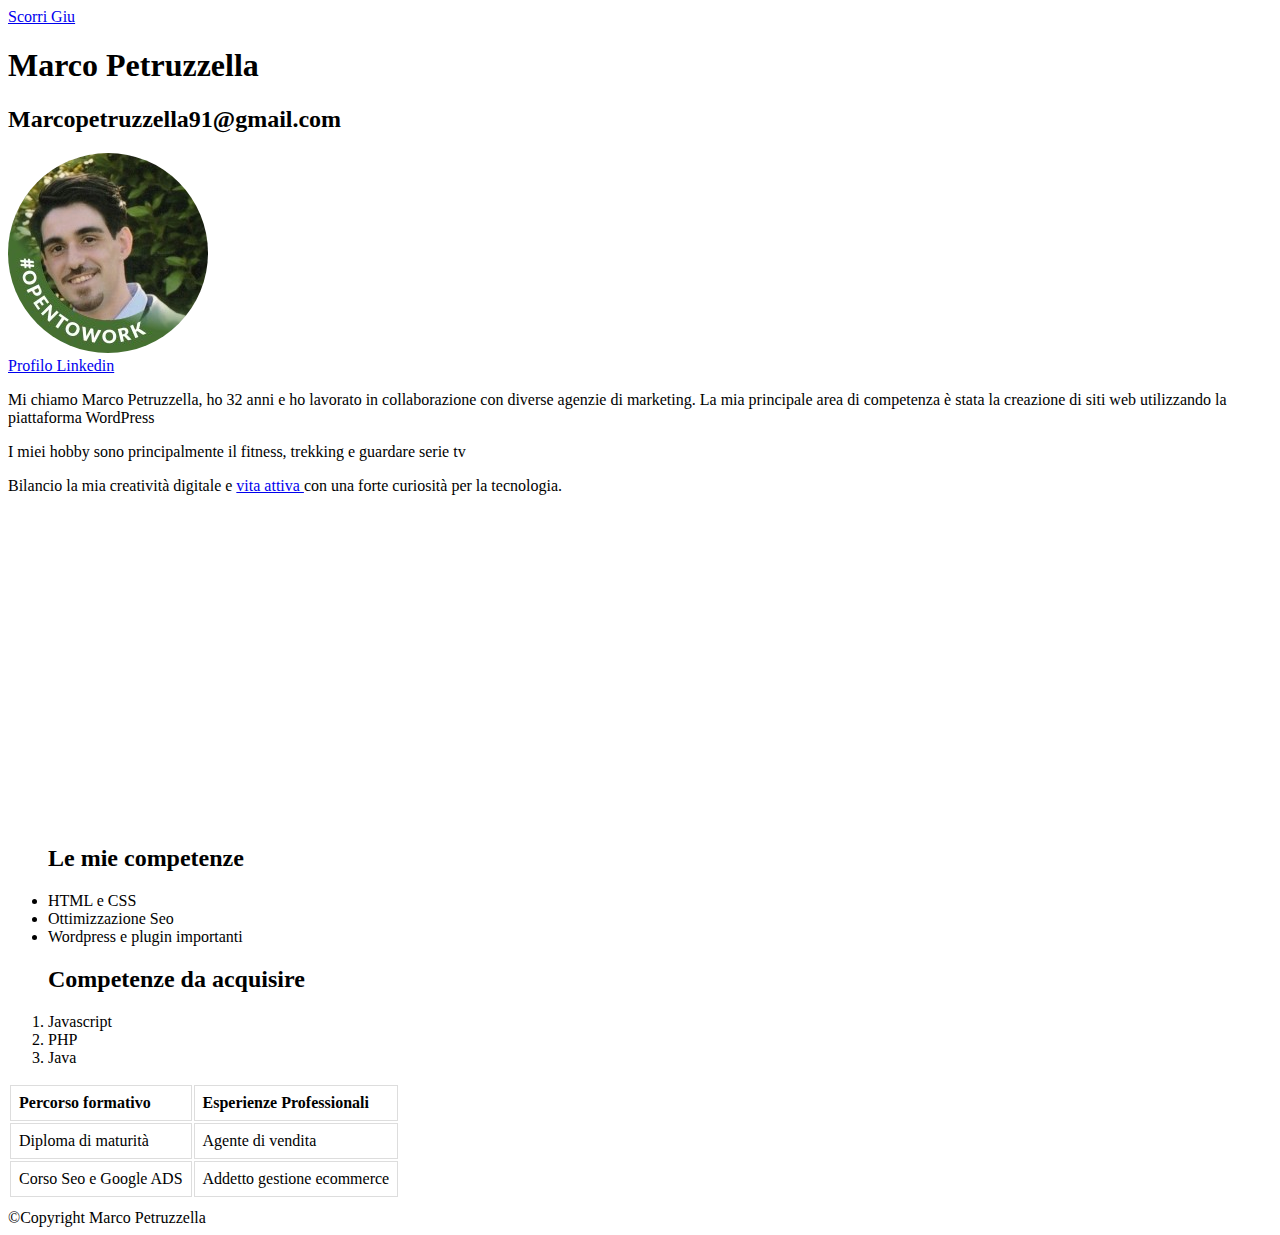
<file: esercizio 1/index.html>
<!DOCTYPE html>
<html lang="it">
<head>
    <style>
       
        td, th {
        border:1px solid #ddd;
        padding:8px;
        }
        footer{margin-top: 10px;}
        </style>
    <meta charset="UTF-8">
    <meta name="viewport" content="width=device-width, initial-scale=1.0">
    <title>Esercitazione n.1</title>
</head>
<body>
    <a href="#Fot">Scorri Giu</a>
<h1>Marco Petruzzella</h1>
<h2>Marcopetruzzella91@gmail.com</h2>
<main>
  
   <a href="#"><img style="border-radius:100%" src="img/fotoprofilo.jpg"></a>
   <br> <a href="https://www.linkedin.com/in/marcopetruzzella00/">Profilo Linkedin</a>
<p>Mi chiamo Marco Petruzzella, ho 32 anni e ho lavorato in collaborazione con diverse agenzie di marketing. La mia principale area di competenza è stata la creazione di siti web utilizzando la piattaforma WordPress</p>
<p>I miei hobby sono principalmente il fitness, trekking e guardare serie tv</p>
<p>Bilancio la mia  creatività digitale e <a href="#">vita attiva </a>con una forte curiosità per la tecnologia.</p>
<div style="margin-top: 350px;"><ul> <h2>Le mie competenze</h2>
    <li> HTML e CSS </li>
    <li>Ottimizzazione Seo </li>
    <li>Wordpress e plugin importanti</li>
</ul>
    <ol><h2>Competenze da acquisire</h2>
        <li>Javascript</li>
        <li>PHP</li>
        <li>Java</li>
    
    </ol>
</div>
<table>
    <tr><td><b>Percorso formativo</b></td><td><b>Esperienze Professionali</b></td></tr>
    <tr><td>Diploma di maturità</td><td>Agente di vendita</td></tr>
    <tr><td>Corso Seo e Google ADS</td><td>Addetto gestione ecommerce</td></tr>
    
    </table>
</main>
<footer id="Fot">&COPY;Copyright Marco Petruzzella</footer>
</body>
</html>
</file>
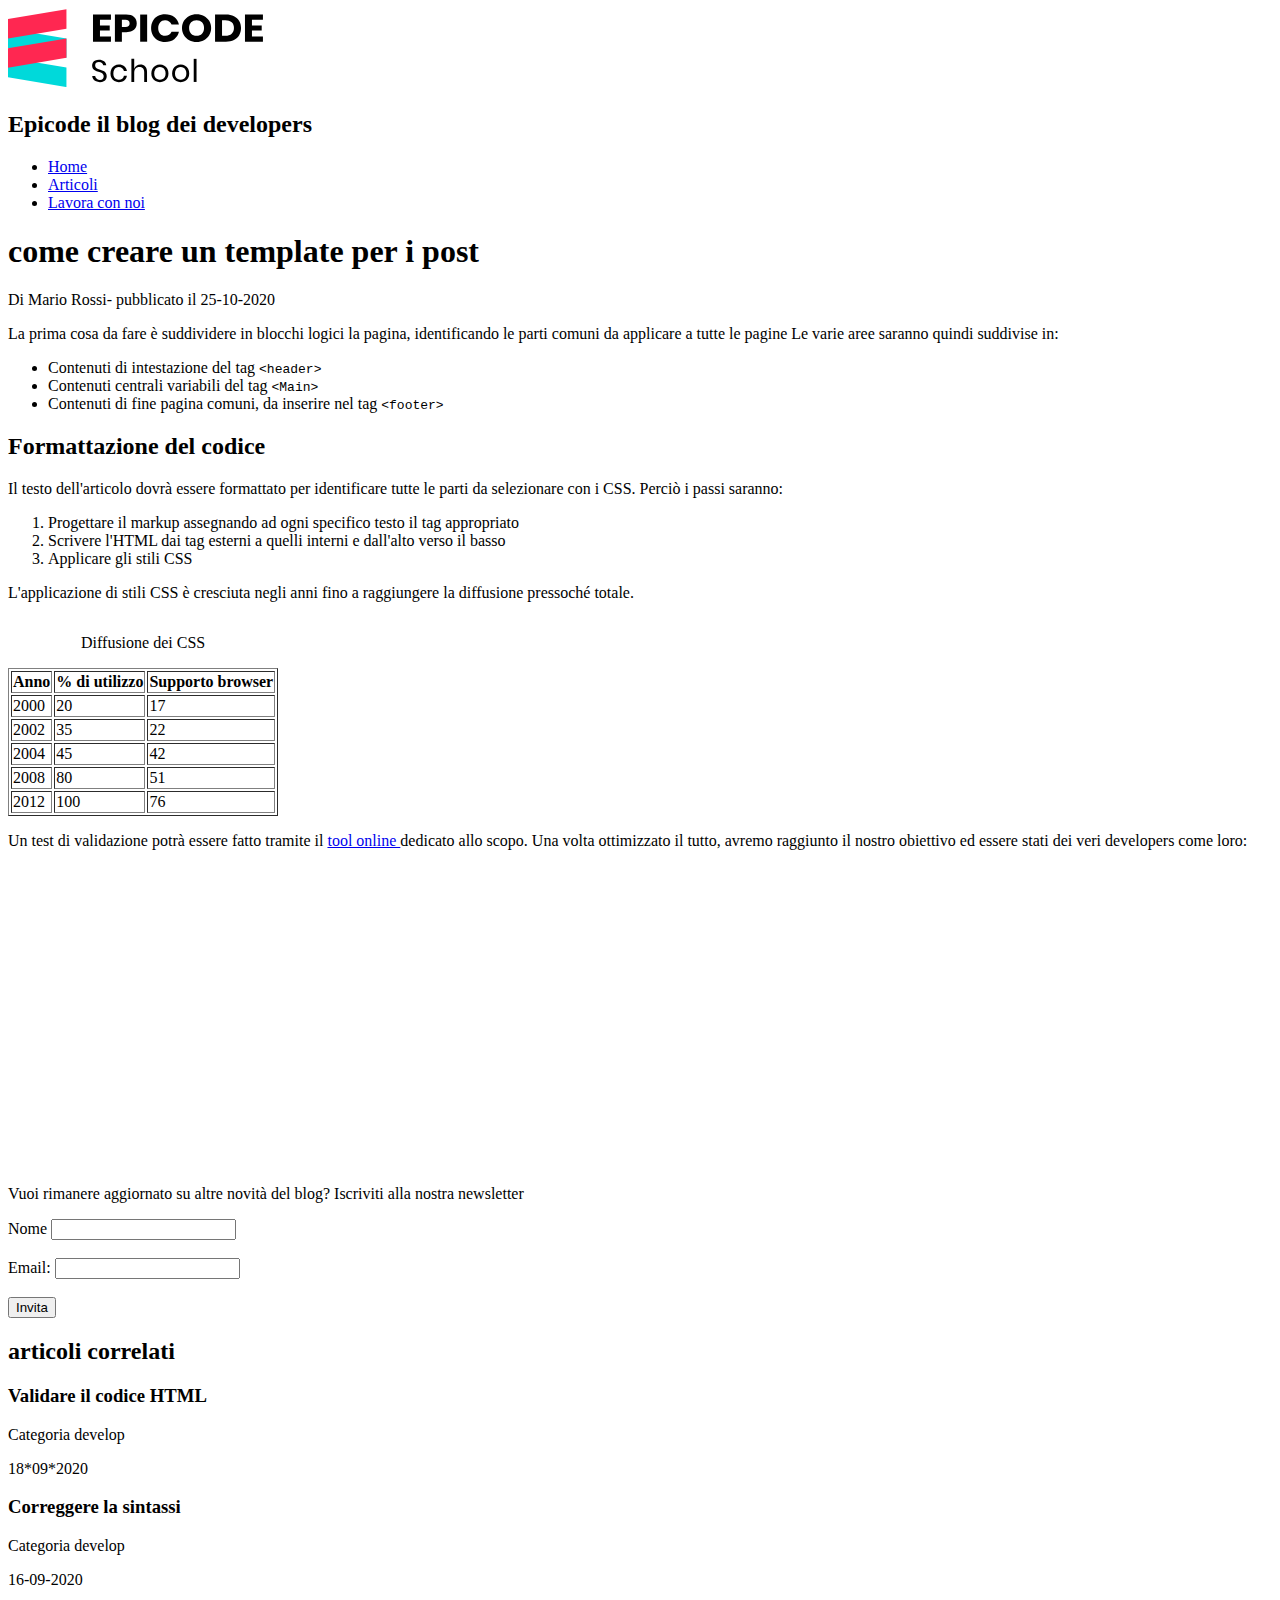
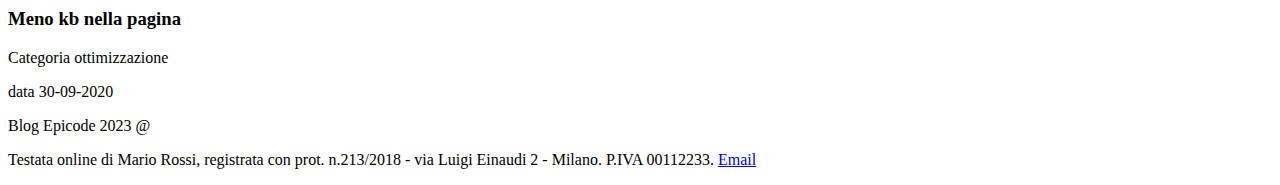
<file: esercizio 2/index.html>
<!DOCTYPE html>
<html lang="en">

<head>
  
    <meta charset="UTF-8">
    <meta name="viewport" content="width=device-width, initial-scale=1.0">
    <title>Sviluppo di una pagina web - Blog Epicode</title>
    <meta name="desciption"
        content="Primi passi operativi per creare un modello di pagina HTML per un post. Scopri come iniziare in modo facile.">
</head>

<body>
    <header>
        <div>
            <img src="assets/logo.svg" alt="logo di epicode" width="256px">
            <h2>Epicode il blog dei developers</h2>
        </div>
        <nav>
            <ul>
                <li><a href="#">Home</a></li>
                <li><a href="#">Articoli</a></li>
                <li><a href="#">Lavora con noi</a></li>
            </ul>
        </nav>
    </header>
    <main>
        <article>
            <h1>come creare un template per i post </h1>
            <span>Di Mario Rossi- pubblicato il 25-10-2020</span>
            <p>La prima cosa da fare è suddividere in blocchi logici la pagina, identificando le parti comuni da
                applicare a tutte le pagine
                Le varie aree saranno quindi suddivise in:


            <ul>
                <li>Contenuti di intestazione del tag <code> &lt;header&gt;</code> </li>
                <li>Contenuti centrali variabili del tag <code> &lt;Main&gt;</code></li>
                <li> Contenuti di fine pagina comuni, da inserire nel tag <code>&lt;footer&gt;</code>
            </ul>
            </li>
            </ul>


            </p>
            <h2>Formattazione del codice </h2>
            <p>
                Il testo dell'articolo dovrà essere formattato per identificare tutte le parti da selezionare con i CSS.
                Perciò i passi saranno:

            <ol>
                <li>Progettare il markup assegnando ad ogni specifico testo il tag appropriato</li>
                <li>Scrivere l'HTML dai tag esterni a quelli interni e dall'alto verso il basso</li>
                <li>Applicare gli stili CSS </li>
            </ol>
            L'applicazione di stili CSS è cresciuta negli anni fino a raggiungere la diffusione pressoché totale.
            </p>


            <table border="1">
                <caption>
                    <p>Diffusione dei CSS</p>
                </caption>
                <thead>
                    <tr>
                        <th>Anno</th>
                        <th>&percnt; di utilizzo</th>
                        <th>Supporto browser</th>
                    </tr>
                </thead>
                <tbody>
                    <tr>
                        <td>2000</td>
                        <td>20</td>
                        <td>17</td>
                    </tr>
                    <tr>
                        <td>2002</td>
                        <td>35</td>
                        <td>22</td>
                    </tr>
                    <tr>
                        <td>2004</td>
                        <td>45</td>
                        <td>42</td>
                    </tr>
                    <tr>
                        <td>2008</td>
                        <td>80</td>
                        <td>51</td>
                    </tr>
                    <tr>
                        <td>2012</td>
                        <td>100</td>
                        <td>76</td>
                    </tr>

                </tbody>
            </table>
    </main>
    <p>Un test di validazione potrà essere fatto tramite il <a href="#">tool online </a>dedicato allo scopo. Una volta
        ottimizzato il tutto,
        avremo raggiunto il nostro obiettivo ed essere stati dei veri developers come loro:<br>
        <iframe width="560" height="315" src="https://www.youtube.com/embed/jdxZpC6BF0U?si=lj2M1FQqRnDsEG5R"
            title="YouTube video player" frameborder="0"
            allow="accelerometer; autoplay; clipboard-write; encrypted-media; gyroscope; picture-in-picture; web-share"
            allowfullscreen></iframe>
    </p>
    </article>
    <section>
        <p>Vuoi rimanere aggiornato su altre novità del blog? Iscriviti alla nostra newsletter</p>

        <form action="action_page.php" method="post">
            <label for="nomeinserito">Nome</label>
            <input type="text" id="nomeinserito" name="nomeinserito"><br><br>
            <label for="emailinserita">Email:</label>
            <input type="email" id="emailinserita" name="emailinserita"><br><br>
            <input type="submit" value="Invita">
        </form>

        <aside>
            <h2>articoli correlati</h2>
            <div>
                <h3>Validare il codice HTML </h3>
                <p>Categoria develop</p>
                <p>18*09*2020</p>
            </div>

            <div>
                <h3>Correggere la sintassi </h3>
                <p>Categoria develop</p>
                <p>16-09-2020</p>
            </div>

            <div>
                <h3>Meno kb nella pagina</h3>
                <p>Categoria ottimizzazione</p>
                <p>data 30-09-2020</p>
            </div>


        </aside>

    </section>

    <footer>
        <p>Blog Epicode 2023 &#64;</p>
        <p>Testata online di Mario Rossi, registrata con prot. n.213/2018 - via Luigi Einaudi 2 - Milano. P.IVA
            00112233. <a href="mailto:info@epicode.it">Email</a>
        </p>

    </footer>

</body>

</html>
</file>
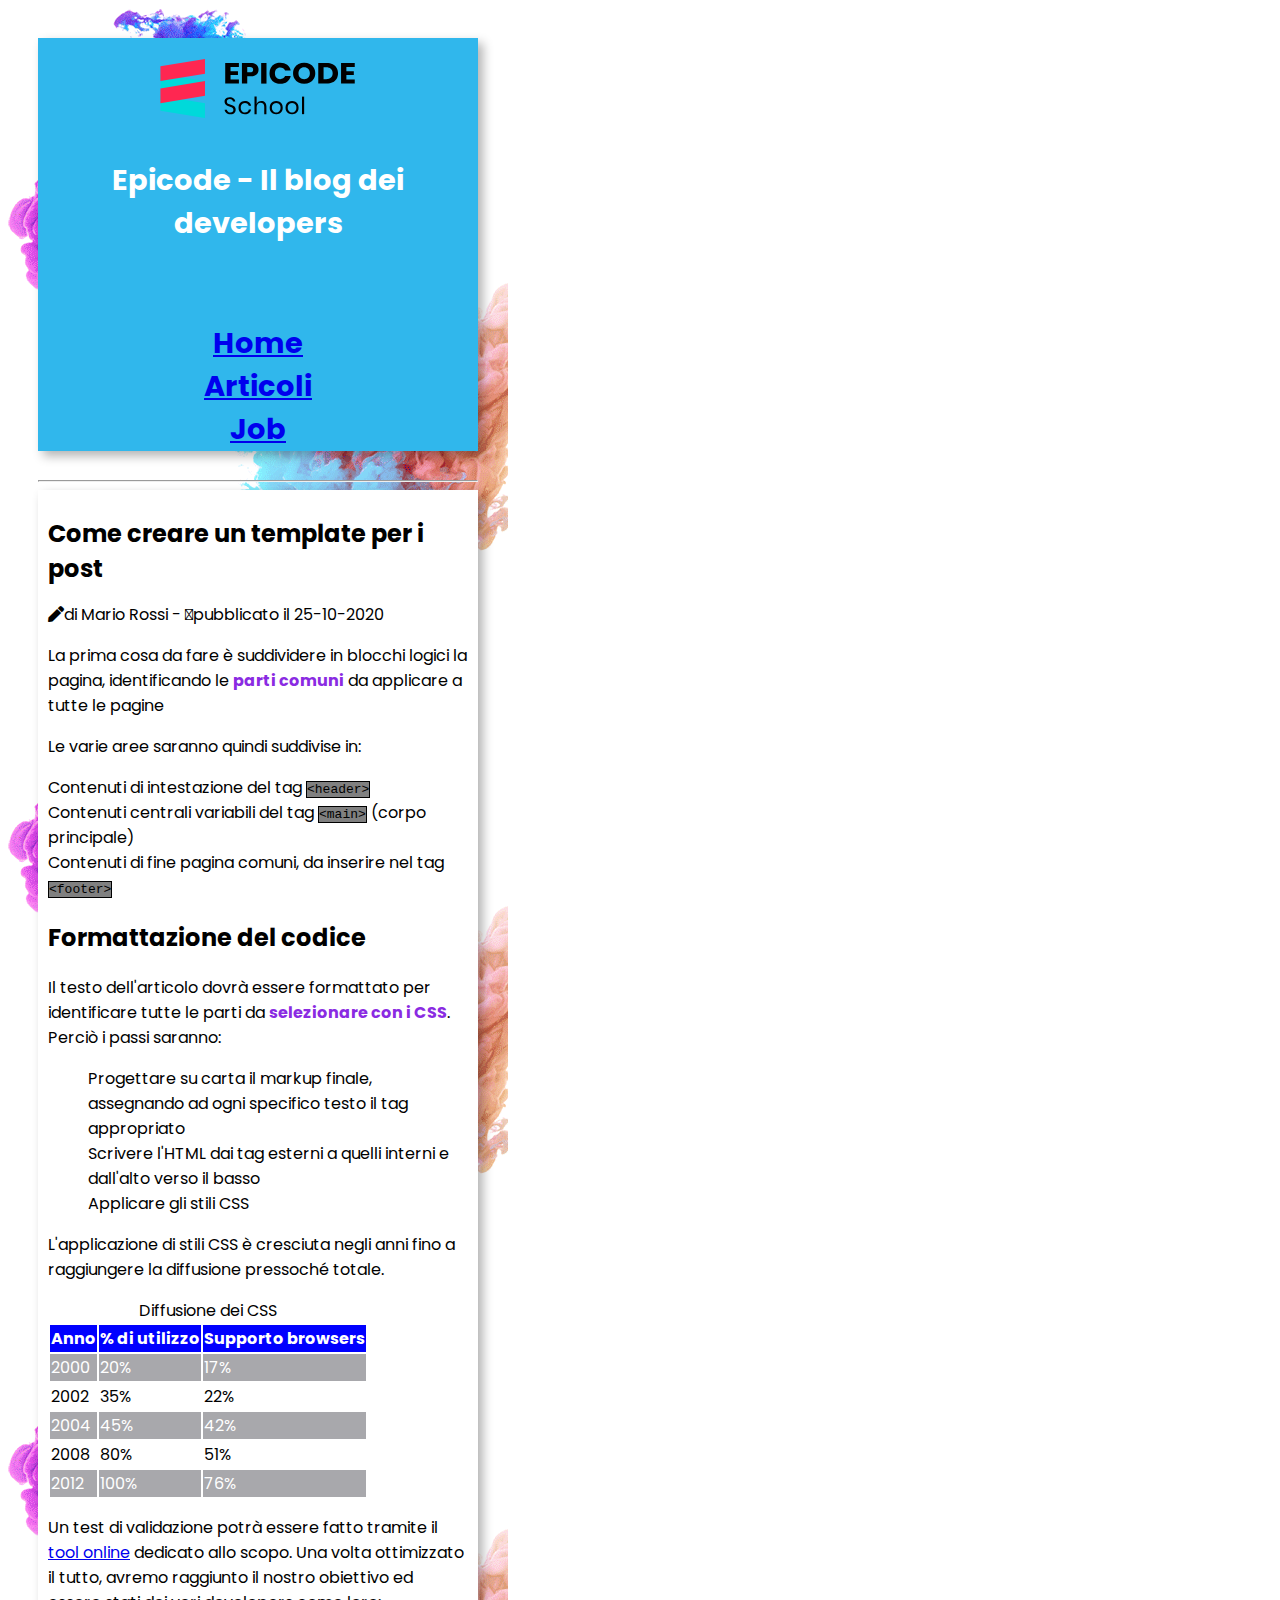
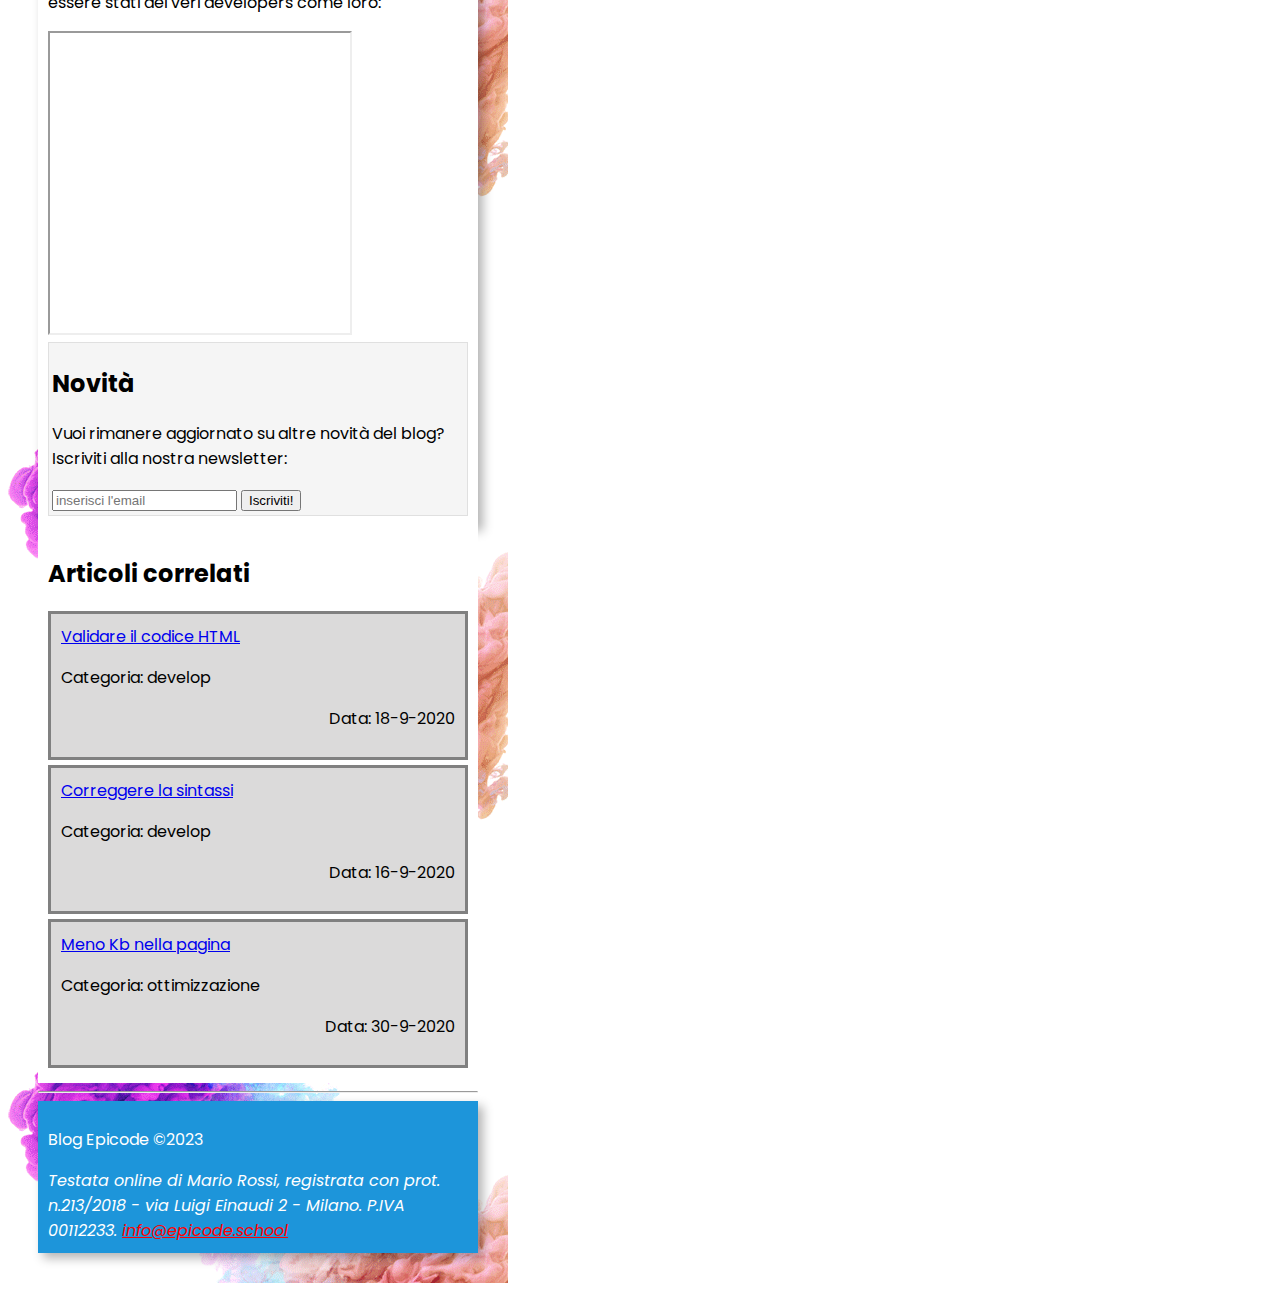
<file: esercizio 4/index.html>
<!DOCTYPE html>
<html lang="it">
  <head>
    <meta charset="utf-8" />
    <title>Sviluppo di una pagina web - Blog Epicode</title>
    <meta
      name="description"
      content="Primi passi operativi per creare un modello di pagina HTML per un post. Scopri come iniziare in modo facile."
    />
    <meta name="viewport" content="width=device-width, initial-scale=1" />
  </head>

 
  <link rel="preconnect" href="https://fonts.googleapis.com">
<link rel="preconnect" href="https://fonts.gstatic.com" crossorigin>
<link href="https://fonts.googleapis.com/css2?family=Poppins:wght@200;300;400;500;600&display=swap" rel="stylesheet">
<link rel="stylesheet" href="https://cdnjs.cloudflare.com/ajax/libs/font-awesome/5.15.4/css/all.min.css">

<link rel="stylesheet" href="assets/css/style2.css">
<link rel="stylesheet" href="https://cdnjs.cloudflare.com/ajax/libs/font-awesome/5.15.4/css/all.min.css">

  <body>
    <div class="total">
    <header>
      <div>
        <img
          src="assets/img/logo.svg"
          alt="logo del blog"
          width="250"
          height="60"
        />
        <p>Epicode - Il blog dei developers</p>
      </div>
      <nav>
        <ul>
          <li><a href="index.html" title="Home Page">Home</a></li>
          <li>
            <a
              href="articoli.html"
              title="Elenco degli articoli tecnici pubblicati"
              >Articoli</a
            >
          </li>
          <li>
            <a href="contatti.html" title="Candidati inviando un tuo cv">Job</a>
          </li>
        </ul>
      </nav>
    </header>
    <hr />
    <main>
      <article>
        <h1>Come creare un template per i post</h1>
        <p><i class="fas fa-pen"></i>di Mario Rossi - <i class="fa-regular fa-clock"></i><span>pubblicato il 25-10-2020</span></p>
        <p>
          La prima cosa da fare è suddividere in blocchi logici la pagina,
          identificando le <strong>parti comuni</strong> da applicare a tutte le
          pagine
        </p>
        <p>Le varie aree saranno quindi suddivise in:</p>
        <ul>
          <li>Contenuti di intestazione del tag <code>&lt;header&gt;</code></li>
          <li>
            Contenuti centrali variabili del tag
            <code>&lt;main&gt;</code> (corpo principale)
          </li>
          <li>
            Contenuti di fine pagina comuni, da inserire nel tag
            <code>&lt;footer&gt;</code>
          </li>
        </ul>
        <h2>Formattazione del codice</h2>
        <p>
          Il testo dell'articolo dovrà essere formattato per identificare tutte
          le parti da <strong>selezionare con i CSS</strong>. Perciò i passi
          saranno:
        </p>
        <ol>
          <li>
            Progettare su carta il markup finale, assegnando ad ogni specifico
            testo il tag appropriato
          </li>
          <li>
            Scrivere l'HTML dai tag esterni a quelli interni e dall'alto verso
            il basso
          </li>
          <li>Applicare gli stili CSS</li>
        </ol>
        <p>
          L'applicazione di stili CSS è cresciuta negli anni fino a raggiungere
          la diffusione pressoché totale.
        </p>
        <div class="table"><table>
          <caption>
            Diffusione dei CSS
          </caption>
          <thead>
            <tr>
              <th>Anno</th>
              <th>% di utilizzo</th>
              <th>Supporto browsers</th>
            </tr>
          </thead>
          <tbody>
            <tr>
              <td>2000</td>
              <td>20&percnt;</td>
              <td>17&percnt;</td>
            </tr>
            <tr>
              <td>2002</td>
              <td>35&percnt;</td>
              <td>22&percnt;</td>
            </tr>
            <tr>
              <td>2004</td>
              <td>45&percnt;</td>
              <td>42&percnt;</td>
            </tr>
            <tr>
              <td>2008</td>
              <td>80&percnt;</td>
              <td>51&percnt;</td>
            </tr>
            <tr>
              <td>2012</td>
              <td>100&percnt;</td>
              <td>76&percnt;</td>
            </tr>
          </tbody>
        </table></div>
        <p>
          Un test di validazione potrà essere fatto tramite il
          <a
            href="https://jigsaw.w3.org/css-validator/"
            target="blank"
            title="Validatore CSS online del W3C"
            >tool online</a
          >
          dedicato allo scopo. Una volta ottimizzato il tutto, avremo raggiunto
          il nostro obiettivo ed essere stati dei veri developers come loro:
        </p>
        <iframe
          width="300"
          height="300"
          src="https://www.youtube.com/embed/dvOvHXruEDM"
          title="YouTube video player"
          allow="accelerometer; autoplay; clipboard-write; encrypted-media; gyroscope; picture-in-picture"
          allowfullscreen
        ></iframe>
        <section class="newsletter">
          <h2>Novità</h2>
          <p>
            Vuoi rimanere aggiornato su altre novità del blog? Iscriviti alla
            nostra newsletter:
          </p>
          <form>
            <input
              type="email"
              name="user_email"
              id="user_email"
              placeholder="inserisci l'email"
              required
            />
            <button type="submit">Iscriviti!</button>
          </form>
        </section>
      </article>
    </main>
    <aside>
      <h2>Articoli correlati</h2>
      <div>
        <a
          href="post2.html"
          title="Passaggi guidati per validare correttamente tutto il codice sviluppato"
          >Validare il codice HTML</a
        >
        <p>Categoria: develop</p>
        <p class="data">Data: 18-9-2020</p>
      </div>

      <div>
        <a
          href="post3.html"
          title="Passaggi guidati per controllare e correggere tutto il codice sviluppato"
          >Correggere la sintassi</a
        >
        <p>Categoria: develop</p>
        <p class="data">Data: 16-9-2020</p>
      </div>

      <div>
        <a
          href="post4.html"
          title="Consigli ed approcci per ridurre il peso della pagina"
          >Meno Kb nella pagina</a
        >
        <p>Categoria: ottimizzazione</p>
        <p class="data">Data: 30-9-2020</p>
      </div>
    </aside>
    <hr />
    <footer>
      <p>Blog Epicode &copy;2023</p>
      <address>
        Testata online di Mario Rossi, registrata con prot. n.213/2018 - via
        Luigi Einaudi 2 - Milano. P.IVA 00112233.
        <a
          href="mailto:info@epicode.school"
          title="contattami per informazioni/lavoro/privacy"
          >info@epicode.school</a
        >
      </address>
    </footer>
  </div>
  </body>
</html>
</file>
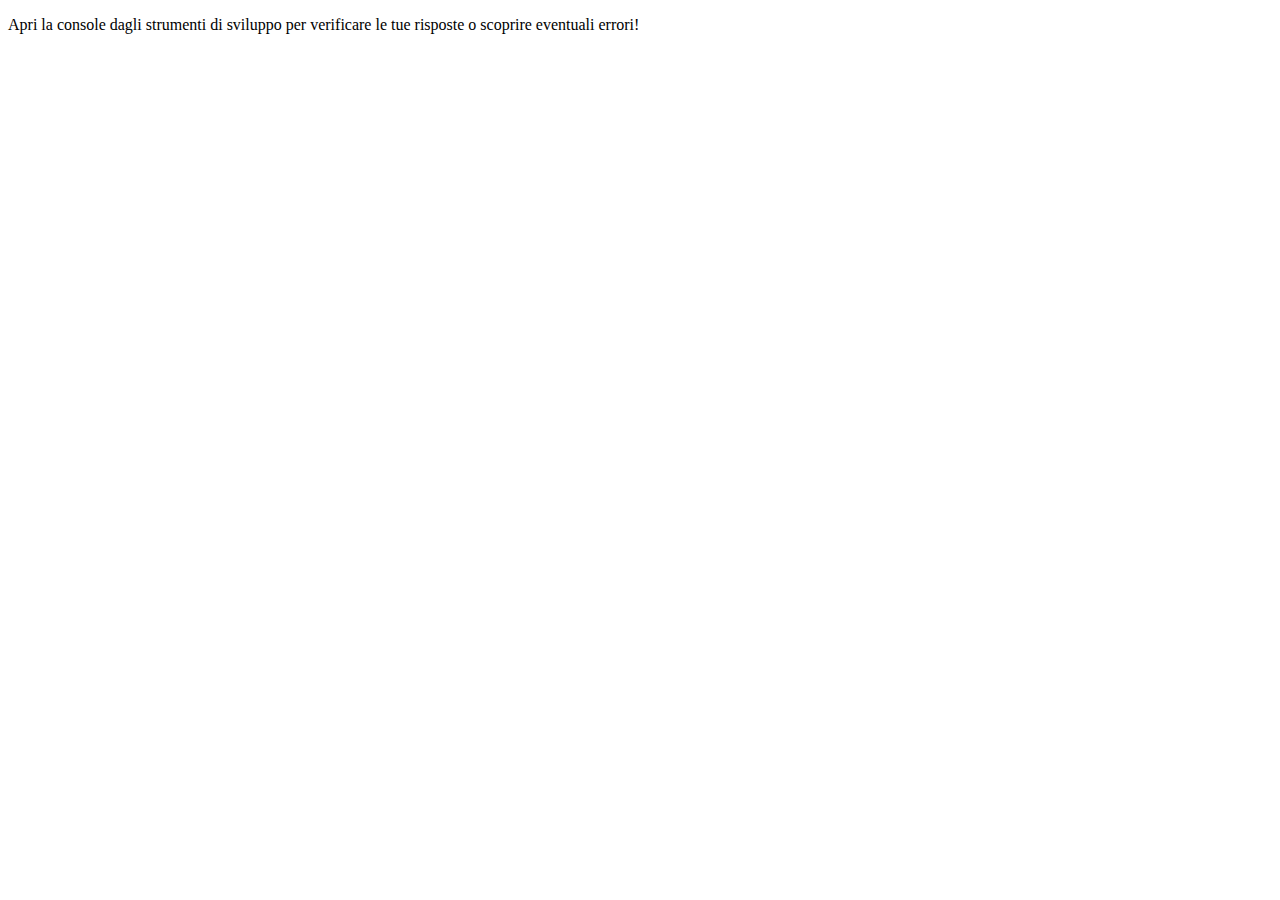
<file: esercizio 6/index.html>
<!DOCTYPE html>
<html lang="en">
  <head>
    <meta charset="UTF-8" />
    <meta name="viewport" content="width=device-width, initial-scale=1.0" />
    <title>Esercizi JS</title>
  </head>
  <body>
    <main>
      <p>
        Apri la console dagli strumenti di sviluppo per verificare le tue
        risposte o scoprire eventuali errori!
      </p>
    </main>
    <script src="D1.js"></script>
  </body>
</html>
</file>
<file: esercizio 4/assets/css/style2.css>
html{font-family: 'Poppins', sans-serif;
}
body {width: 500px; }
nav{text-align: center; color: white;}
header{text-align: center; background-color: rgb(48, 183, 236); font-weight: bold; color: white; min-height: 150px;  font-size: 1.8em;}
header div{padding: 20px;}


h1{font-size: 1.5em ; font-weight: bold;}
.total{background-image: url(../img/sfondo.png); ;background-repeat: repeat; padding: 6%; }
ul,  li {list-style: none; }
main, footer, aside{background-color: white; padding: 10px;}
code{ background-color: gray; border: solid black 1px;}
tr:nth-child(2n+1){color: white; background-color: rgb(168, 168, 172); border: rgb(218, 218, 218);}
th{background-color: blue;}
.newsletter {background-color: rgb(245, 245, 245); border: rgb(224, 224, 224) solid 1px; padding: 3px;}
aside div{ background-color: rgb(219, 218, 218) ; margin-bottom: 5px; padding: 10px; border: solid grey ;}
footer{background-color: rgb(29, 149, 218); color: white; padding: 10px;}
a[title="contattami per informazioni/lavoro/privacy"]{color: red;}
header, main, footer{
    box-shadow: 5px 5px 10px rgba(0, 0, 0, 0.3);
  }
  strong{color: blueviolet;}
  ul{padding: 0; }
  p.data{text-align: right;}
</file>
